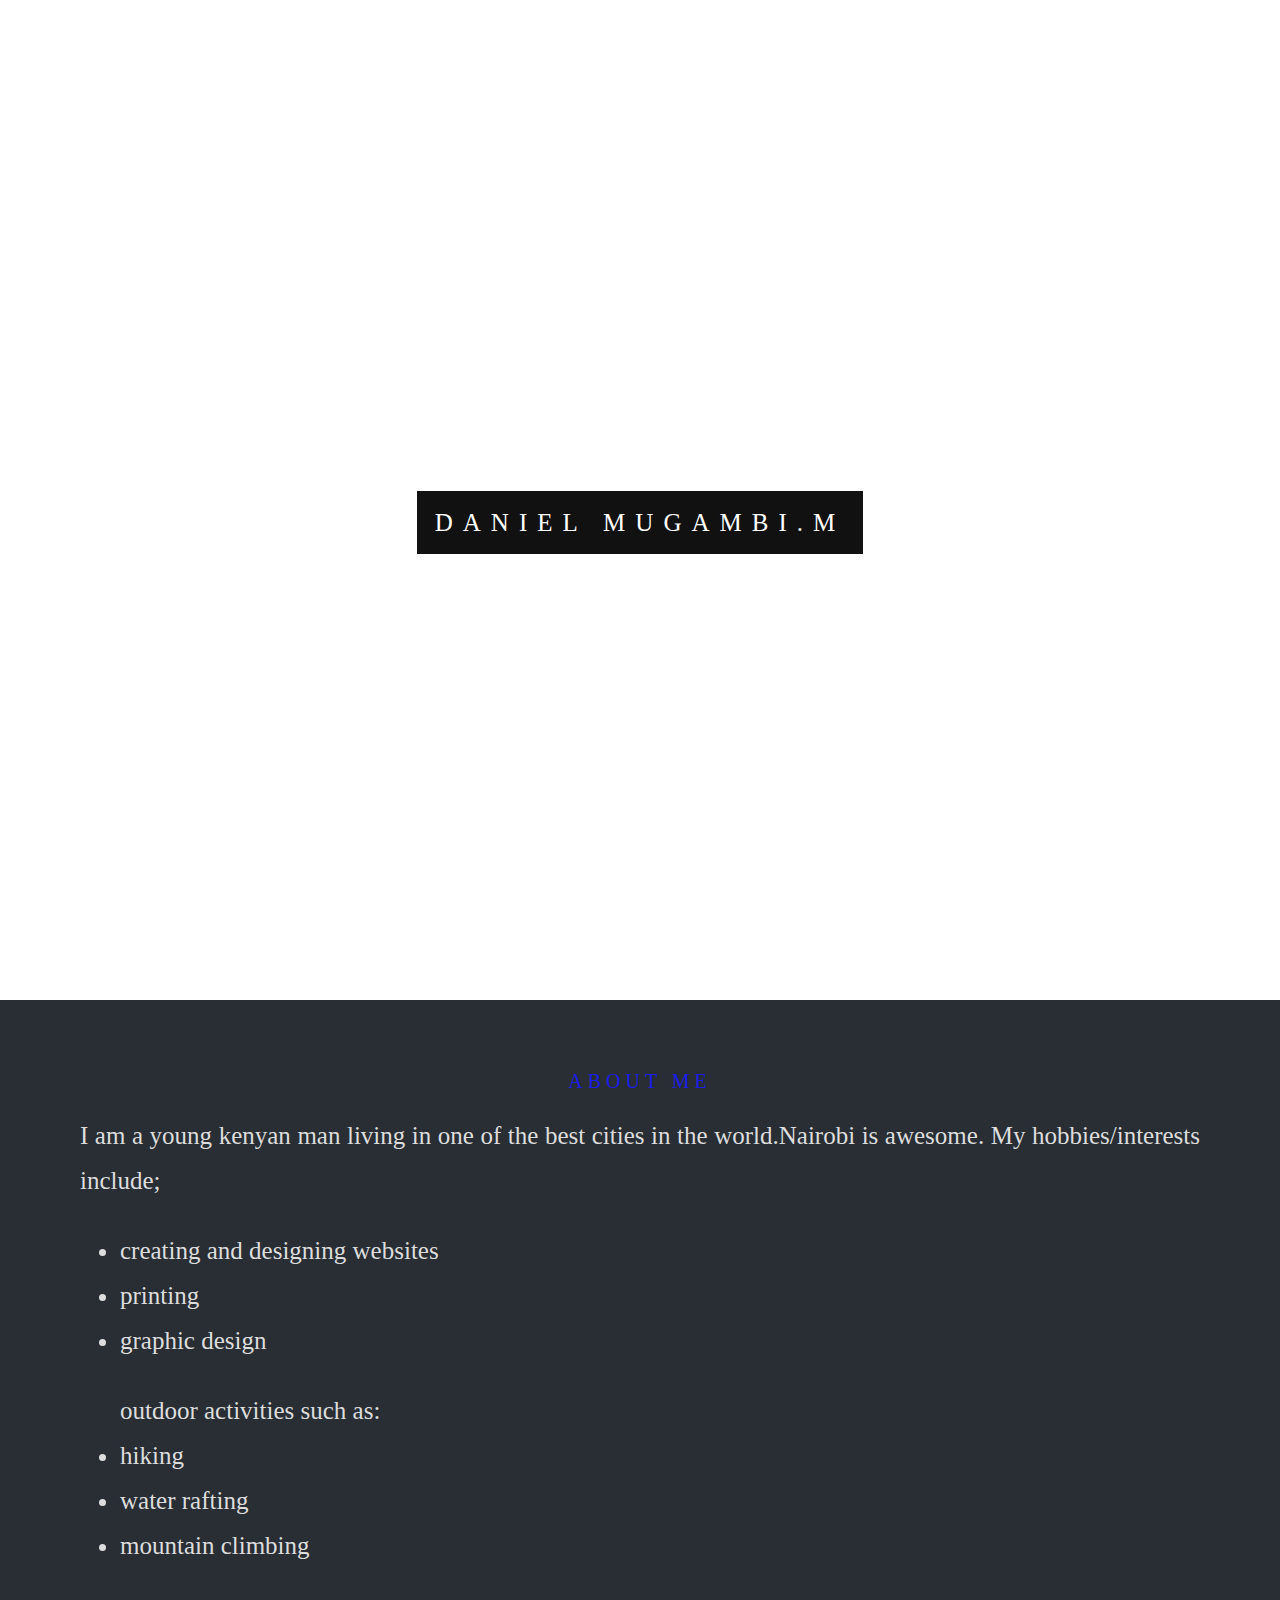
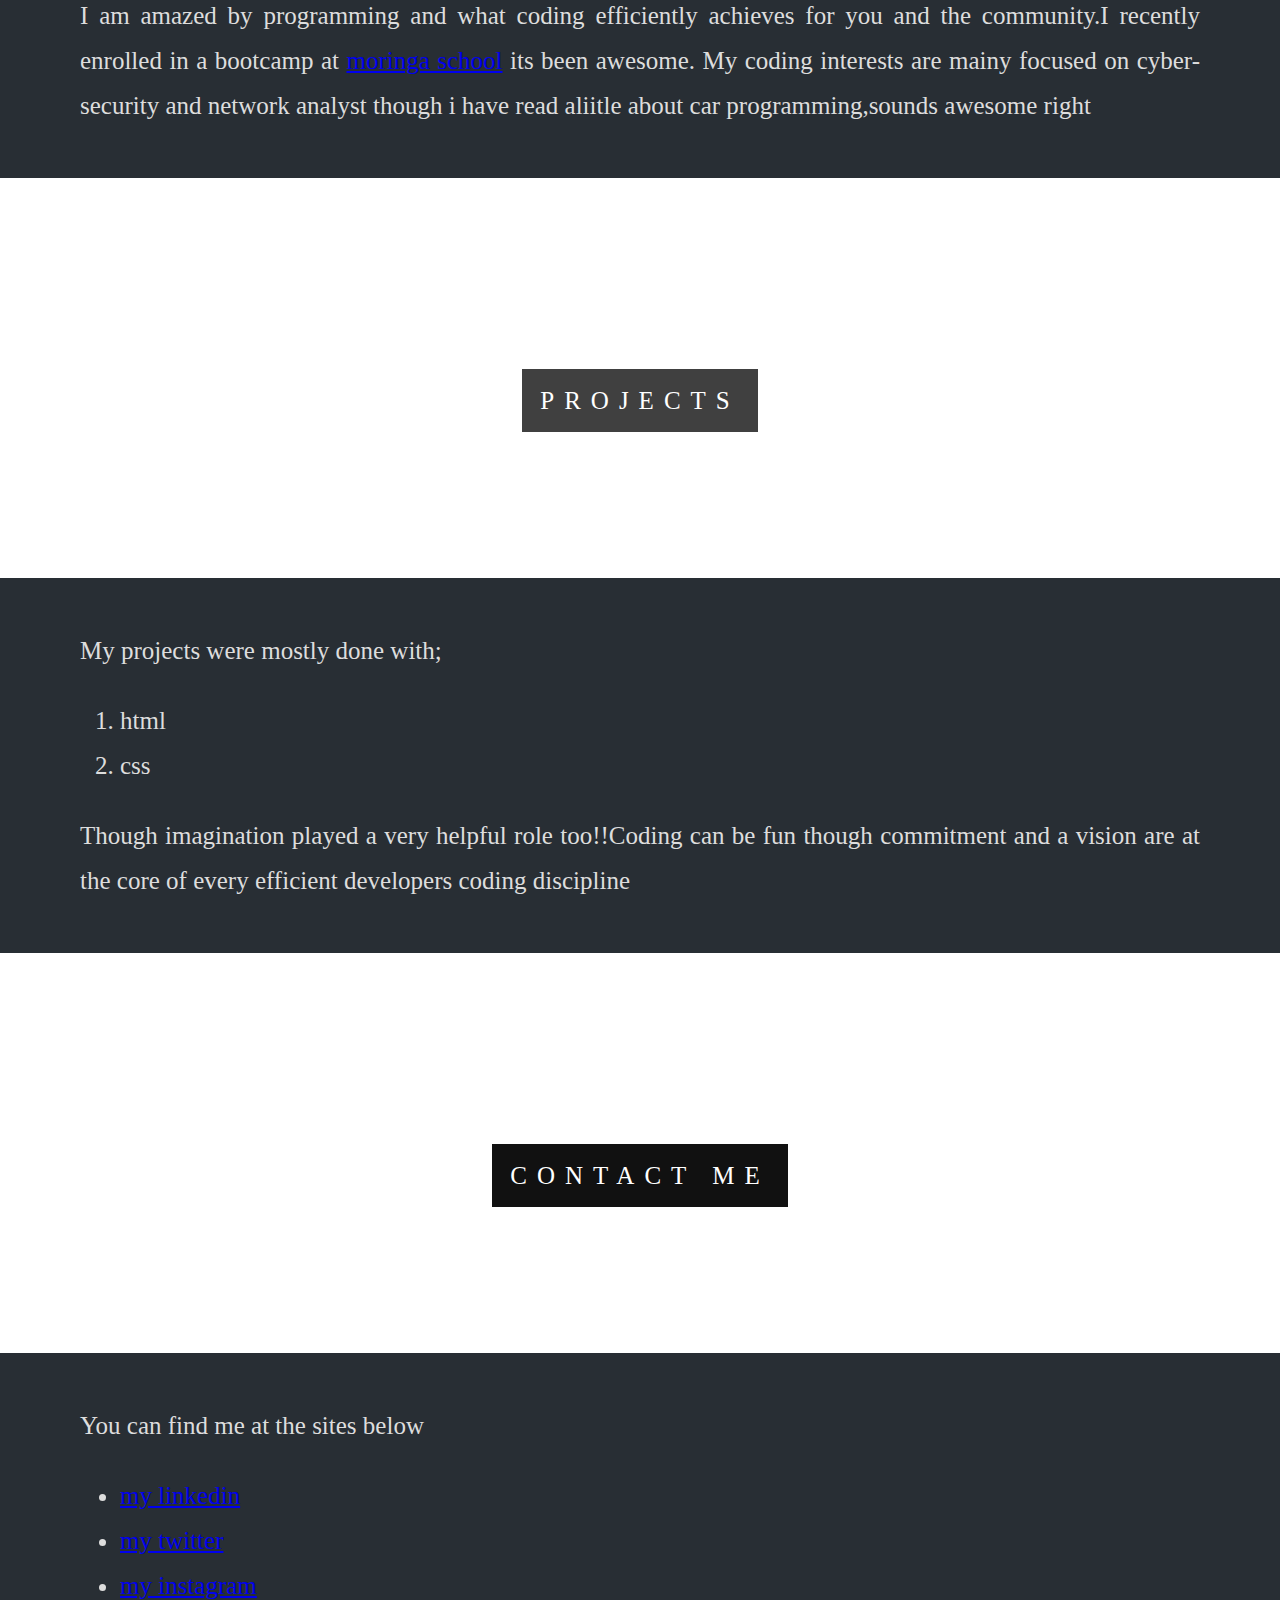
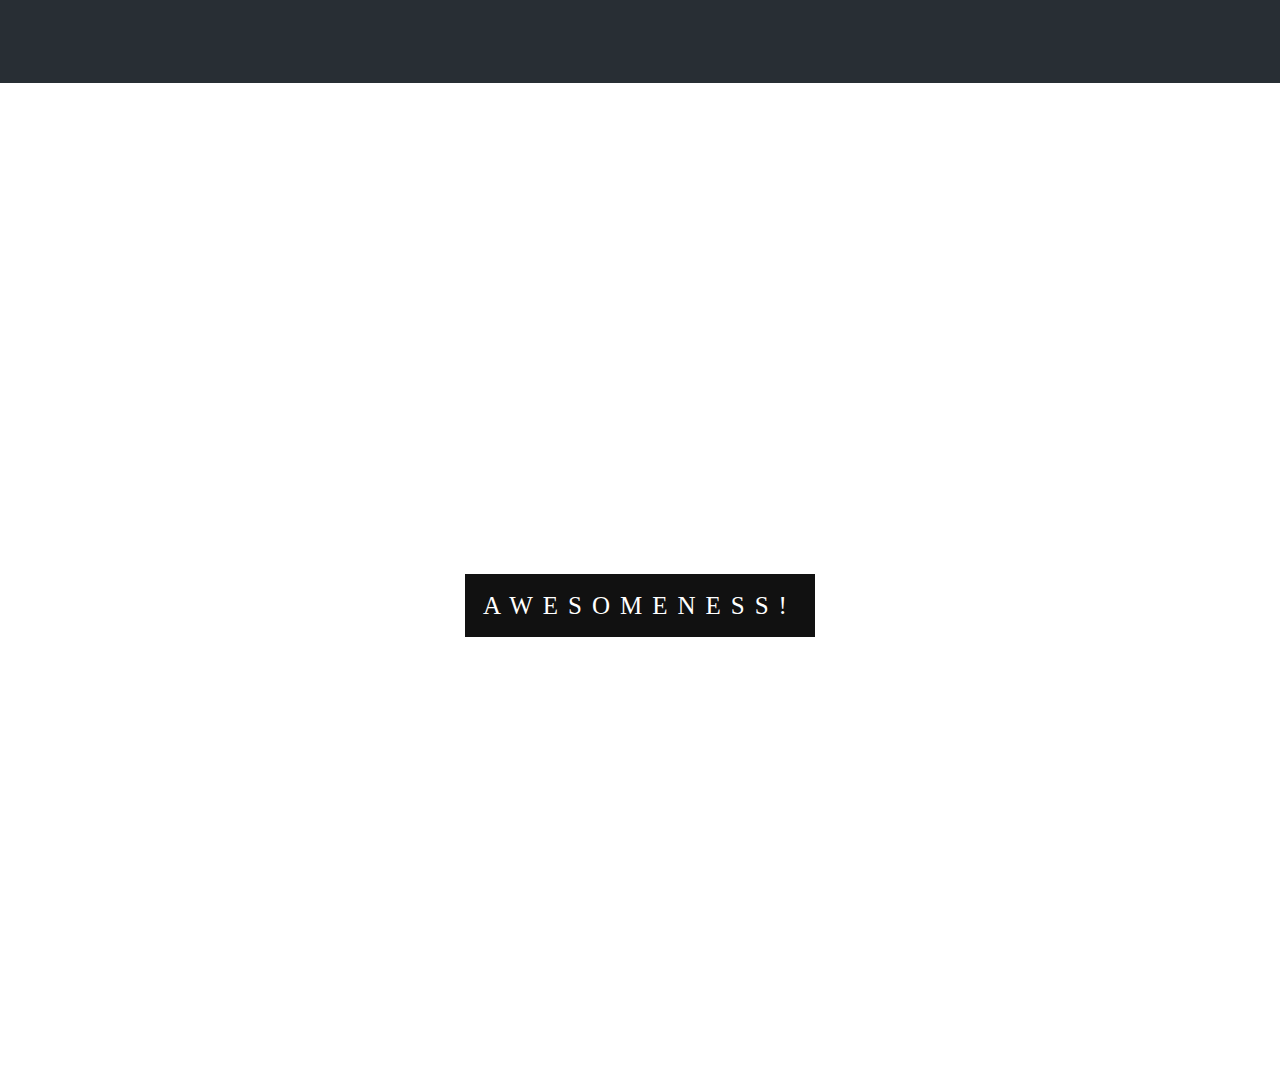
<file: home.html>
<!DOCTYPE html>
<html>

<head>
  <meta name="viewport" content="width=device-width, initial-scale=1">
  <link href="css/home.css" rel="stylesheet"type="text/css">
</head>

<body>

  <div class="bgimg-1">
    <div class="caption">
      <span class="border">DANIEL MUGAMBI.M</span>
    </div>
  </div>

  <div class="about-me">
    <h3>About me</h3>
    <p1>I am a young kenyan man living in one of the best cities in the world.Nairobi is awesome.</p1>
    <p2>My hobbies/interests include; <ul>
      <li> creating and designing websites</li>
      <li>printing</li>
      <li>graphic design </li>
    </ul>
    <ul> outdoor activities such as:
      <li> hiking</li>
      <li>water rafting</li>
      <li>mountain climbing</li>
    </ul>
    I am amazed by programming and what coding efficiently
    achieves for you and the community.I recently enrolled in a bootcamp at <a href="https://www.moringaschool.com/">moringa school</a> its been awesome.</p2>
    <p3>My coding interests are mainy focused on cyber-security and network analyst though i have read aliitle about car programming,sounds awesome right</p3>
  </div>

  <div class="bgimg-2">
    <div class="caption">
      <span class="border">PROJECTS</span>
    </div>
  </div>

  <div class="programming-languages">
    <p4>My projects were mostly done with;
      <ol>
        <li>html</li>
        <li>css</li>
      </ol>
      Though imagination played a very helpful role too!!Coding can be fun though commitment and a vision are  at the core of every
      efficient developers coding discipline</p4>
    </div>

    <div class="bgimg-3">
      <div class="caption">
        <span class="border">CONTACT ME</span>
      </div>
    </div>

    <div class="social-media">
      <P5>You can find me at the sites below </p5>
        <ul>
          <li><a href="https://www.linkedin.com/feed/">my linkedin</a> </li>
          <li><a href="https://www.twitter.com/feed/">my twitter</a> </li>
          <li><a href="https://www.instagram.com/">my instagram</a> </li>
        </ul>

      </div>

      <div class="bgimg-1">
        <div class="caption">
          <span class="border">AWESOMENESS!</span>
        </div>
      </div>


    </body>
    </html>
</file>
<file: css/home.css>
body {
  height: 100%;
  margin: 0;
  font: 400 15px/1.8 "Lato";
  font-style: sans-serif;
  color: #777;
}

.bgimg-1, .bgimg-2, .bgimg-3 {
  position: relative;
  background-attachment: fixed;
  background-position: center;
  background-repeat: no-repeat;
  background-size: cover;
}

.bgimg-1 {
  background-image: url("https://proxy.duckduckgo.com/iu/?u=https%3A%2F%2Fcdn-images-1.medium.com%2Fmax%2F1600%2F0*IPx0r2K1gi55ZWAx&f=1");
  min-height: 1000px;
}

.bgimg-2 {
  background-image: url(../image/cool.jpg);
  min-height: 400px;
  opacity: 0.8;
}

.bgimg-3 {
  background-image: url(../image/cool_3.jpg);
  min-height: 400px;
}

h3 {
  text-align: center;
  letter-spacing: 5px;
  text-transform: uppercase;
  font: 20px "Lato";
  font-style: sans-serif;
  color: rgba(27, 29, 232);
}

.about-me {
  color: #ddd;
  background-color: #282E34;
  text-align: center;
  padding: 50px 80px;
  text-align: justify;
}

.border {
  background-color: transparent;
  font-size: 25px;
  color: #f7f7f7;
}

.caption {
  position: absolute;
  left: 0;
  top: 50%;
  width: 100%;
  text-align: center;
  color: #000;
}

body {
  font-size: 25px;
  font-style: normal;
}

h1 {
  font-size: 30px;
  float: right;
  color: white;
}

.caption span.border {
  background-color: #111;
  color: #fff;
  padding: 18px;
  font-size: 25px;
  letter-spacing: 10px;
}

.programming-languages {
  position: relative;
  color: #ddd;
  background-color: #282E34;
  text-align: center;
  padding: 50px 80px;
  text-align: justify;
}

.social-media {
  position: relative;
  color: #ddd;
  background-color: #282E34;
  text-align: center;
  padding: 50px 80px;
  text-align: justify;
}

.introtxt {
  color: white;
}

.footer {
  position: absolute;
  left: 0;
  bottom: 0;
  width: 100%;
  color: white;
  text-align: center;
  overflow-x: hidden;
}

.projectcard {
  box-shadow: 0 4px 8px 0 rgba(0, 0, 0, 0.2);
  transition: 0.3s;
  width: 100%;
  background-color: aqua;
  color: black;
}

.projectcard:hover {
  box-shadow: 0 8px 16px 0 rgba(0, 0, 0, 0.2);
}

.projectcard .container {
  padding: 2px 10px;
}
</file>
